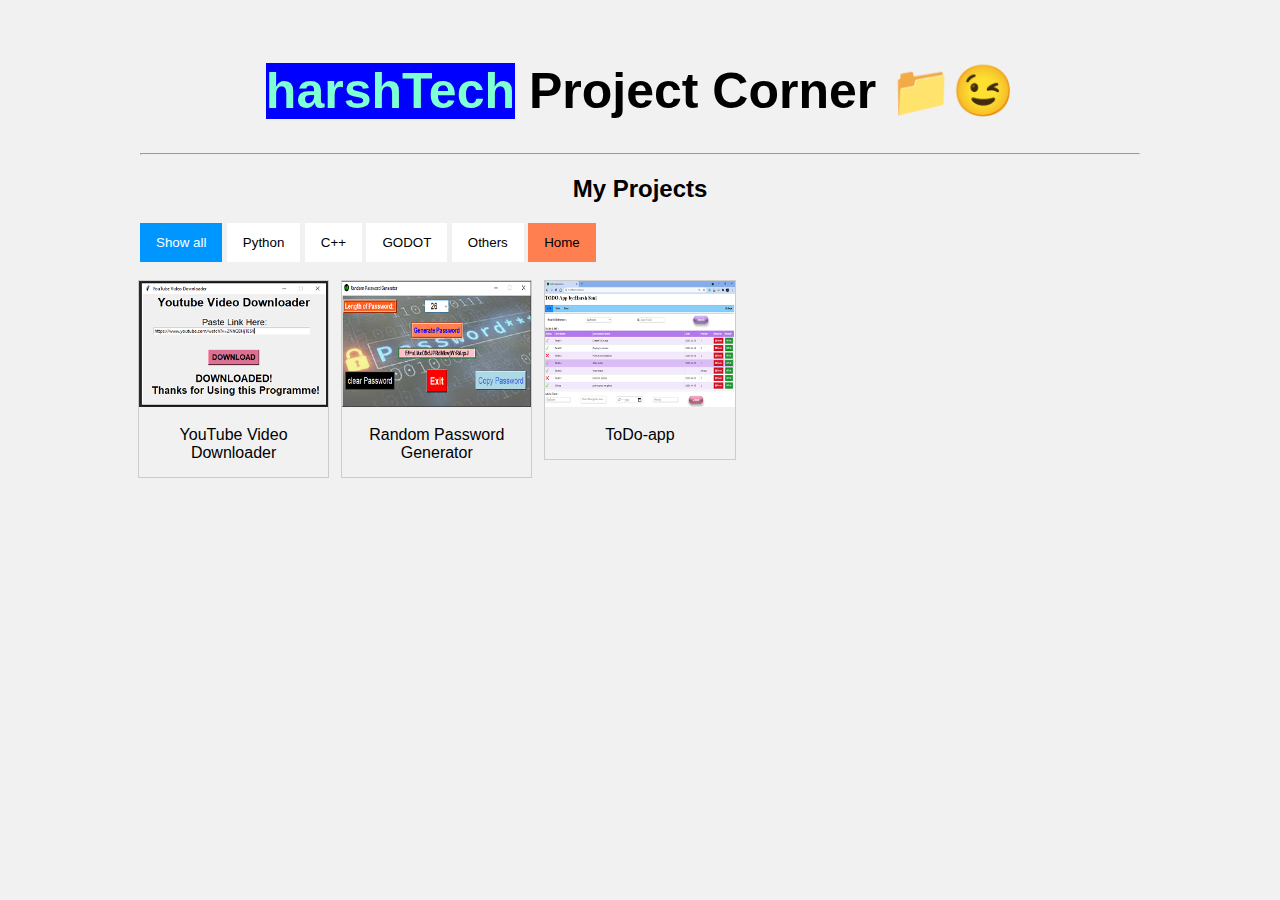
<file: docs/project.html>
<!DOCTYPE html>
<html lang="en">

<head>
    <meta charset="UTF-8">
    <meta http-equiv="X-UA-Compatible" content="IE=edge">
    <meta name="viewport" content="width=device-width, initial-scale=1.0">
    <link rel="stylesheet" href="project.css">
    <title>Projects</title>
</head>

<body>
    <!--
    <style>
        * {
            box-sizing: border-box;
        }

        body {
            background-color: #f1f1f1;
            padding: 20px;
            font-family: Arial;
        }

        /* Center website */
        .main {
            max-width: 1000px;
            margin: auto;
        }

        h1 {
            font-size: 50px;
            word-break: break-all;
        }

        .row {
            margin: 10px -16px;
        }

        /* Add padding BETWEEN each column */
        .row,
        .row>.column {
            padding: 8px;
        }

        /* Create three equal columns that floats next to each other */
        .column {
            float: left;
            width: 33.33%;
            display: none;
            /* Hide all elements by default */
        }

        /* Clear floats after rows */
        .row:after {
            content: "";
            display: table;
            clear: both;
        }

        /* Content */
        .content {
            background-color: white;
            padding: 10px;
        }

        /* The "show" class is added to the filtered elements */
        .show {
            display: block;
        }

        /* Style the buttons */
        .btn {
            border: none;
            outline: none;
            padding: 12px 16px;
            background-color: white;
            cursor: pointer;
        }

        .btn:hover {
            background-color: #ddd;
        }

        .btn.active {
            background-color: #666;
            color: white;
        }
    </style>
-->


    <!-- MAIN (Center website) -->
    <div class="main">


        <h1><mark style="color: aquamarine; background: blue;">harshTech</mark> Project Corner 📁😉</h1>
        <hr>

        <h2 align="center">My Projects</h2>

        <div id="myBtnContainer">
            <button class="btn active" onclick="filterSelection('all')"> Show all</button>
            <button class="btn" onclick="filterSelection('Python')"> Python</button>
            <button class="btn" onclick="filterSelection('C++')"> C++</button>
            <button class="btn" onclick="filterSelection('Godot')"> GODOT</button>
            <button class="btn" onclick="filterSelection('Others')"> Others</button>
            <a href="index.html"><button class="btn" style="background: coral;">Home</button></a>
        </div>

        <!-- Portfolio Gallery Grid -->
        <div class="row">

            <div class="responsive">
                <div class="column Python">
                    <div class="content">
                        <a target="_blank" href="https://github.com/hashfx/YouTube-Video-Downloader">
                            <img src="images/ytdwnl.png" alt="YouTube Video Downloader" width="300" height="200">
                        </a>
                        <div class="desc">YouTube Video Downloader</div>

                    </div>

                </div>
            </div>
            <div class="responsive">
                <div class="column Python">
                    <div class="content">
                        <a target="_blank" href="https://github.com/hashfx/Random-Password-Generator">
                            <img src="images/pwd.png" alt="Random Password Generator" width="300" height="200">
                        </a>
                        <div class="desc">Random Password Generator</div>

                    </div>

                </div>
            </div>
            <div class="responsive">
                <div class="column Python">
                    <div class="content">
                        <a target="_blank" href="https://github.com/hashfx/todo-app">
                            <img src="images/todo.png" alt="ToDo-app" width="300" height="200">
                        </a>
                        <div class="desc">ToDo-app</div>
                    </div>
                </div>
            </div>
            <!-- 
            <div class="responsive">
                <div class="column C++">
                    <div class="content">
                        <a target="_blank" href="https://github.com/HarshSoni-Prog/CPP_Crash">
                            <img src="images/cpp.png" alt="Learn C++" width="300" height="200">
                        </a>
                        <div class="desc">Learn Cpp</div>
                    </div>
                </div>
            </div> -->
            <!--
            <div class="responsive">
                <div class="column C++">
                    <div class="content">
                        <a target="_blank" href="img03.jpg">
                            <img src="img03.jpg" alt="In Development...🙏🏻" width="300" height="200">
                        </a>
                        <div class="desc"> </div>

                    </div>
                </div>
            </div> 
            <div class="responsive">
                <div class="column C++">
                    <div class="content">
                        <a target="_blank" href="img03.jpg">
                            <img src="img03.jpg" alt="In Development...🙏🏻" width="300" height="200">
                        </a>
                        <div class="desc"> </div>

                    </div>
                </div>
            </div> 
            <div class="responsive">
                <div class="column Godot">
                    <div class="content">
                        <a target="_blank" href="img03.jpg">
                            <img src="img03.jpg" alt="In Development...🙏🏻" width="300" height="200">
                        </a>
                        <div class="desc"> Space Invader </div>

                    </div>
                </div>
            </div>
            <div class="responsive">
                <div class="column Godot">
                    <div class="content">
                        <a target="_blank" href="img03.jpg">
                            <img src="img03.jpg" alt="In Development...🙏🏻" width="300" height="200">
                        </a>
                        <div class="desc">Platformer Invader</div>

                    </div>
                </div>
            </div>

            <div class="responsive">
                <div class="column Others">
                    <div class="content">
                        <a target="_blank" href="img03.jpg">
                            <img src="img03.jpg" alt="In Development...🙏🏻" width="300" height="200">
                        </a>
                        <div class="desc">Github</div>

                    </div>
                </div>
            </div>
            <div class="responsive">
                <div class="column Others">
                    <div class="content">
                        <a target="_blank" href="img03.jpg">
                            <img src="img03.jpg" alt="In Development...🙏🏻" width="300" height="200">
                        </a>
                        <div class="desc">Blog</div>

                    </div>
                </div>
            </div>
            <div class="responsive">
                <div class="column Others">
                    <div class="content">
                        <a target="_blank" href="img03.jpg">
                            <img src="img03.jpg" alt="In Development...🙏🏻" width="300" height="200">
                        </a>
                        <div class="desc"> </div>

                    </div>
                </div>
            </div> -->
            <!-- END GRID -->
        </div>
        <div class="clearfix"></div>

        <!-- END MAIN -->
    </div>


    <script>
        filterSelection("all")
        function filterSelection(c) {
            var x, i;
            x = document.getElementsByClassName("column");
            if (c == "all") c = "";
            for (i = 0; i < x.length; i++) {
                w3RemoveClass(x[i], "show");
                if (x[i].className.indexOf(c) > -1) w3AddClass(x[i], "show");
            }
        }

        function w3AddClass(element, name) {
            var i, arr1, arr2;
            arr1 = element.className.split(" ");
            arr2 = name.split(" ");
            for (i = 0; i < arr2.length; i++) {
                if (arr1.indexOf(arr2[i]) == -1) { element.className += " " + arr2[i]; }
            }
        }

        function w3RemoveClass(element, name) {
            var i, arr1, arr2;
            arr1 = element.className.split(" ");
            arr2 = name.split(" ");
            for (i = 0; i < arr2.length; i++) {
                while (arr1.indexOf(arr2[i]) > -1) {
                    arr1.splice(arr1.indexOf(arr2[i]), 1);
                }
            }
            element.className = arr1.join(" ");
        }


        // Add active class to the current button (highlight it)
        var btnContainer = document.getElementById("myBtnContainer");
        var btns = btnContainer.getElementsByClassName("btn");
        for (var i = 0; i < btns.length; i++) {
            btns[i].addEventListener("click", function () {
                var current = document.getElementsByClassName("active");
                current[0].className = current[0].className.replace(" active", "");
                this.className += " active";
            });
        }
    </script>



</body>

</html>
</file>
<file: docs/project.css>
* {
    box-sizing: border-box;
}

body {
    background-color: #f1f1f1;
    padding: 20px;
    font-family: Arial;
}

/* Center website */
.main {
    max-width: 1000px;
    margin: auto;
}



h1 {
    font-size: 50px;
    /* word-break: break-all; */
    text-align: center;
}



.row {
    margin: 10px -16px;
}

/* Add padding BETWEEN each column */
.row,
.row>.column {
    padding: 8px;
}

/* HERE */
div.content {
    border: 1px solid #ccc;
  }
  
  div.content:hover {
    border: 1px solid #777;
  }
  
  div.content img {
    width: 100%;
    height: auto;
  }
  
  div.desc {
    padding: 15px;
    text-align: center;
  }
  
  .responsive {
    padding: 0 6px;
    float: left;
    width: 20%; /* 24.99999% */
  }
  

  /* portrait tablet e-readers kindle */
  @media (max-width: 800px) {
      .responsive{
          width: 50%;
      }
      
  }
  

  /* smartphones android phones landscape iphone */
  @media only screen and (max-width: 600px) {
    .responsive {
      width: 40%; /* 49.99999% */
      margin: 6px 0;
    }
  }
  
  /* smartphones portrait iphone 480x320 android phones*/
  @media only screen and (max-width: 480px) {
    .responsive {
      width: 50%; /* 100% */
    }
    .main h1{
      font-size: 30px; /*5vw*/
    }
  }
  
  .clearfix:after {
    content: "";
    display: table;
    clear: both;
  }


/* Create three equal columns that floats next to each other */

.column {
    /* float: none; */
    width: auto;
    display: none;
    /* Hide all elements by default  */
}

/* Clear floats after rows */
.row:after {
    content: "";
    display: table;
    clear: both;
}


/* Content */



/* The "show" class is added to the filtered elements */
.show {
    display: block;
}

/* Style the buttons */
.btn {
    border: none;
    outline: none;
    padding: 12px 16px;
    background-color: white;
    cursor: pointer;
}

.btn:hover {
    background-color: #fe99aa;
}

.btn.active {
    background-color: #0096FF; /*#666*/
    color: white;
}
</file>
